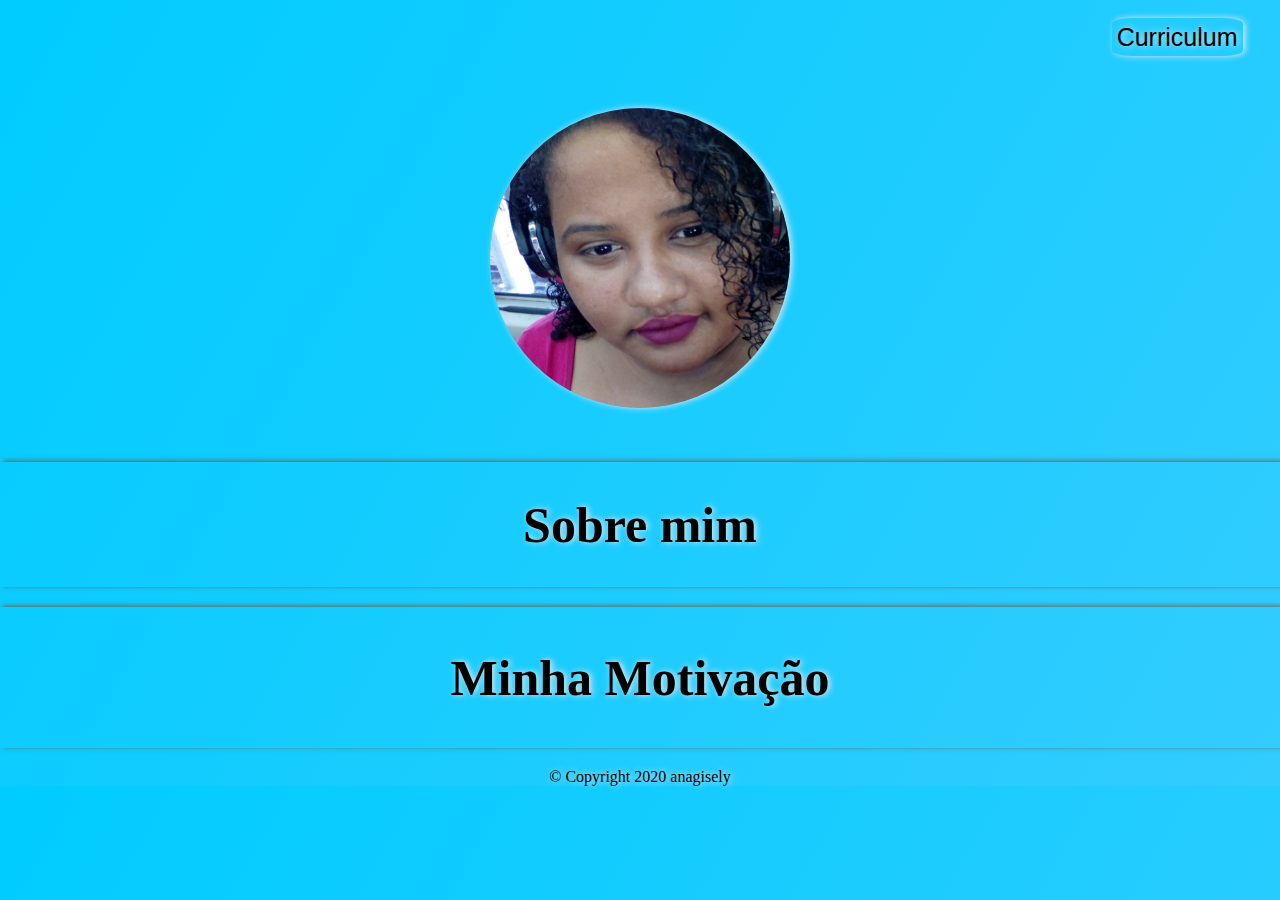
<file: index.html>
<!DOCTYPE html>
<html>

<head>
    <meta charset="UTF-8">
    <meta name="viewport" content="width=device-width, initial-ecole=1.0">
    <title>Ana gisely</title>
    <link rel="stylesheet" href="meusite.css">
    <link
        href="https://fonts.googleapis.com/css2?family=Dancing+Script:wght@700&amp;family=Literata:ital,wght@1,500&amp;family=Quicksand:wght@700&amp;display=swap"
        rel="stylesheet">
</head>

<body>
    <div>
        <header>
            <nav>
                <ul>
                    
                    <li><a class="menu" href="curriculum.html">Curriculum</a></li>
                </ul>
            </nav>
        </header>
    </div>
    <div class="sidenav">
        <img
            src="assets/d8b3319c-8682-4dbe-b936-ddc0b88aa221.jpg"  />
    </div>
    <main>
        <div class="one">
            <h1>Sobre mim</h1>
            <p></p>
        </div>
        <div class="th">
            <h2>Minha Motivação</h2>
            <p></p>
        </div>
    </main>
    <footer>&copy; Copyright 2020 anagisely</footer>
</body>
</file>
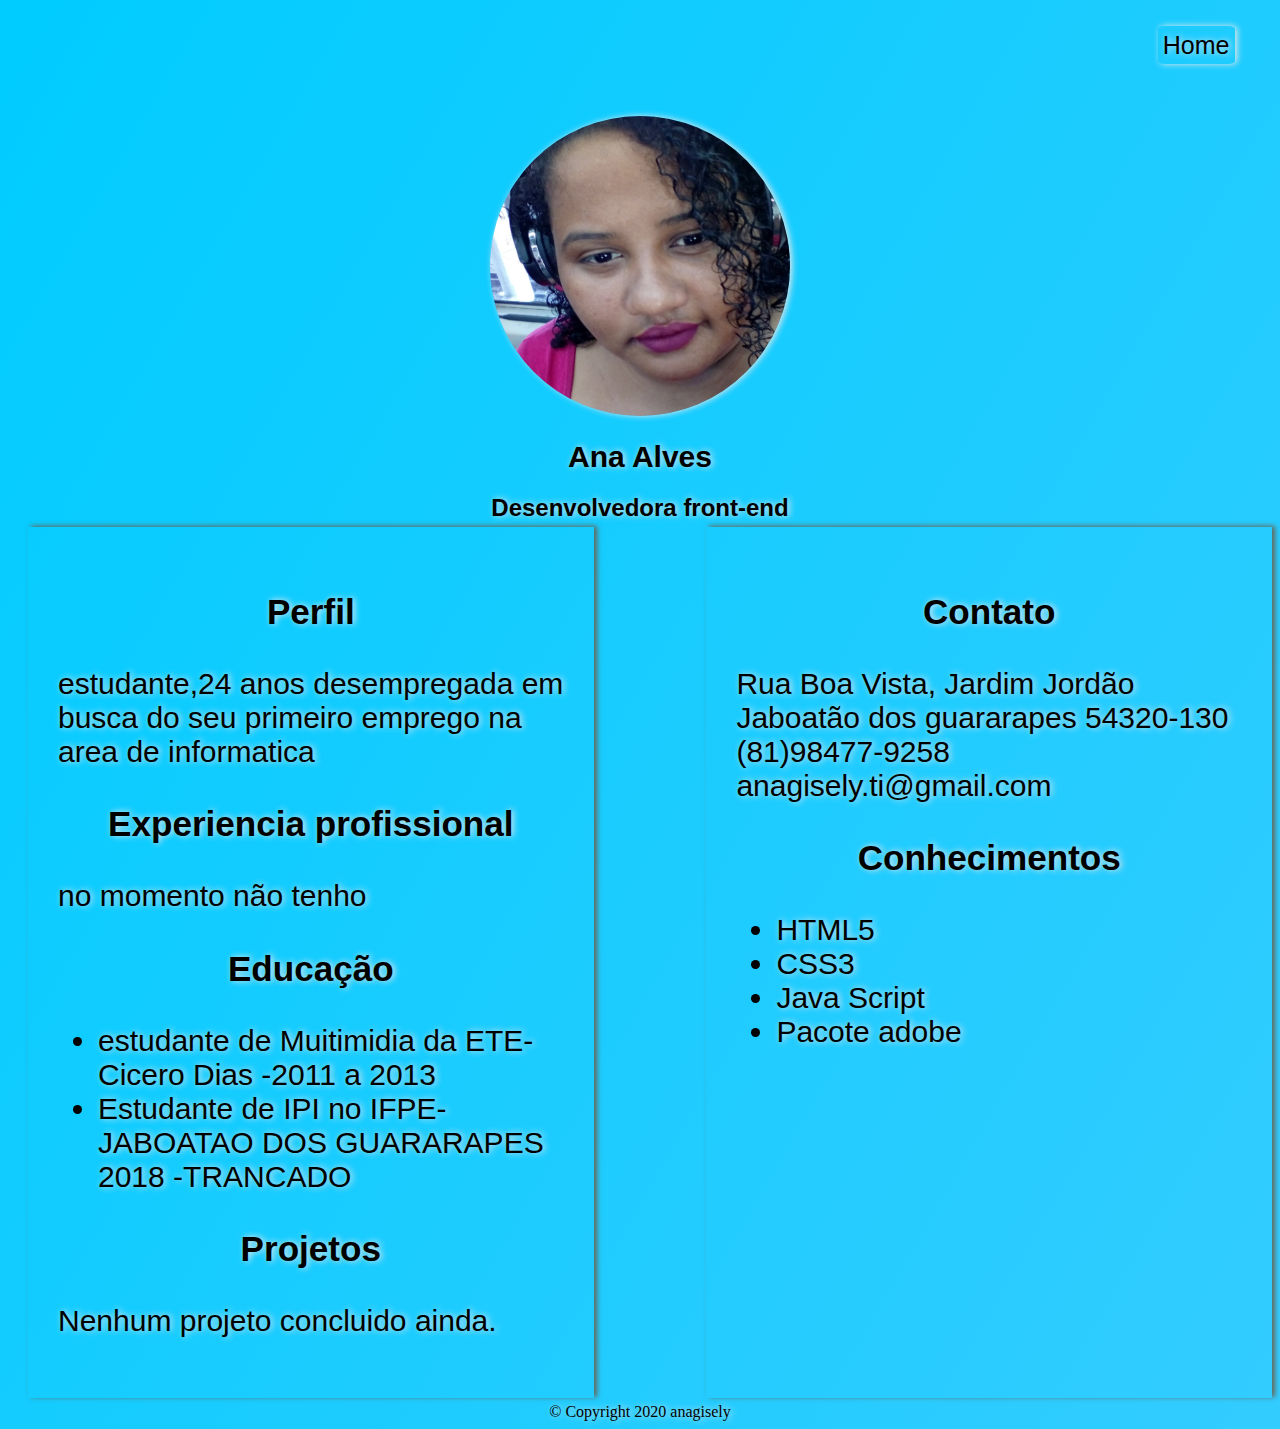
<file: curriculum.html>
<!DOCTYPE html>
<html>

<head>
  <meta charset="utf-8">

  <meta name="viewport" content="width=device-width, initial-scale=1">

  <title>Curriculo</title>

  <link rel="stylesheet" href="style.css">
  <link
    href="https://fonts.googleapis.com/css2?family=Dancing+Script:wght@700&family=Literata:ital,wght@1,500&family=Quicksand:wght@700&display=swap"
    rel="stylesheet">
</head>
<body>
  <header>
    <nav>
      <ul>
          <li><a class="menu" id="home" href="https://anagisely.github.io/Meu-site/index.html">Home</a></li>
          
      </ul>
    </nav>
  </header>
  <section class="center">
    <img src="assets/d8b3319c-8682-4dbe-b936-ddc0b88aa221.jpg"/>
    <h1>
      Ana Alves
    </h1>
    <h2>
    Desenvolvedora front-end
    </h2>
  </section>
  <main>
    <section class="rigth">
        <h3>Contato</h3>
        <p>
          Rua Boa Vista, Jardim Jordão<br>
          Jaboatão dos guararapes 54320-130<br>
          <a href="tel:81-98477-9258">(81)98477-9258</a><br>
          <a href="anagisely.ti@gmail.com"> anagisely.ti@gmail.com </a>
        </p>
        <h3>Conhecimentos</h3>
        <p>
          <ul>
            <li>HTML5</li>
            <li>CSS3</li>
            <li>Java Script</li>
            <li>Pacote adobe</li>
          </ul>
        </p>
    </section>
    <section class="left">
        <h3>
          Perfil
        </h3>
        <p> estudante,24 anos  desempregada em busca do seu primeiro emprego na area de informatica</p>
        <h3>Experiencia profissional</h3>
        <p>no momento não tenho</p>
        <h3>
          Educação
        </h3>
        <ul>
          <li>estudante de Muitimidia da ETE-Cicero Dias -2011 a 2013</li>
          <li>Estudante de IPI no IFPE-JABOATAO DOS GUARARAPES 2018 -TRANCADO</li>
        </ul>
        <h3>
        Projetos
        </h3>
        <p>Nenhum projeto concluido ainda.</p>
      </section>
    </main>
  <footer>&copy; Copyright 2020 anagisely</footer>
 </body>


</html>
</file>
<file: meusite.css>
header{
    text-align: right;
    margin: 0 .75em;
    font-size:50px;
    font-weight:100;
    position:relative;
}
header nav ul{
    list-style-type: none;
    margin: 0;
    padding: 0;
}
header nav li{
    display:inline-block;
}
header nav li a{
    color: rgb(0, 0, 0);
    font-size: 25px;
    right: 0px; 
    margin-right: auto;
    list-style: none;
    text-decoration: none;
}
header nav li a:hover{
    color: white;
}
.menu{
    font-family: Arial, Helvetica, sans-serif;
    padding: 5px;
    box-shadow: 2px 0px 6px  rgb(233, 233, 233);
    border-radius: 15%;
}
.menu:hover{
    box-shadow:none;
}

.sidenav img{
    border-radius: 50%;
    box-shadow: 2px 0px 6px  rgb(233, 233, 233);
    width: 300px;
    height: 300px;
   
}
.sidenav{
    display: block;
    
    text-align: center;
    justify-content: center;
    position: relative;
    top:50px;
}



main{
    
    display:flex;
    flex-direction: column; 
}
main h1, h2{
    text-align: center;
    font-size: 50px;
    text-shadow:2px 0px 6px  rgb(233, 233, 233);
    
}

.one{
    flex-basis: auto;
    margin-top: 100px;
    margin-bottom: 0px;
    box-shadow: 3px -1px 5px  rgb(102, 102, 87);
    width: auto;
    height: auto;
}
.th{
    flex-basis: auto;
    margin-top: 20px;
    margin-bottom: 20px;
    box-shadow: 3px -1px 5px  rgb(102, 102, 87);
    width: auto;
    height: auto; 
}
body{
    text-shadow:2px 0px 6px  rgb(233, 233, 233);
    color: rgb(0, 0, 0);
    margin: 0;
    background-image: linear-gradient(120deg, #00ccff 0%, #33ccff 100%);
}
p{
    text-align: justify;
    font-family: Arial, Helvetica, sans-serif;
    padding: 0 25%;
    font-size: 24px;
    
    
   
}footer{
    text-align: center;
    color: black;
    
}
@media (max-width:600px){
    .sidenav{
        margin-left: 30%;

    }
    body{
        text-align: center;
    }
    .sidenav img{
        width: 200px;
        height: 200px;
        margin-top:40px;
    }
    main h1, h2{
        text-align: center;
        font-size: 30px;
        text-shadow:2px 0px 6px  rgb(233, 233, 233);
        
    }
    .one{
        flex-basis: auto;
        margin-top: 100px;
        margin-bottom: 0px;
        
    }
    p{
        padding-left:6%;
        font-size: 15px;
    }
    .sidenav{
        padding: auto;
        margin:auto;
        text-align: center;
        justify-content: center;
        position: relative;
        top:50px;
    }
}
</file>
<file: style.css>
body{
    color:black;
    background-image: linear-gradient(120deg,#00ccff 0%, #33ccff 100%);
    text-shadow:2px 0px 6px  rgb(233, 233, 233) ;
}
header{
    text-align: right;
    margin: 0 .75em;
    font-size:50px;
    font-weight:100;
    position:relative;
}
header nav ul{
    list-style-type: none;
    margin: 0;
    padding: 0;
}
header nav li{
    display:inline-block;
}
header nav li a{
    color:black;
    font-size: 25px;
    right: 0px; 
    margin-right: auto;
    list-style: none;
    text-decoration: none;
    font-family: Arial, Helvetica, sans-serif;
}
header nav li a:hover{
    
    color: white;
}
.menu:hover{
    box-shadow:none;
}
.menu{
    padding: 5px;
    box-shadow: 2px 0px 6px  rgb(233, 233, 233);
    border-radius: 8%;
}


.center{
    
    display: block;
    text-align: center;
    justify-content: center;
    position: relative;
    top:50px;
   
}
.center img{
    box-shadow: 2px 0px 6px  rgb(233, 233, 233);
    border-radius: 50%;
    width: 300px;
    height: 300px;
  
}
h1{
    text-align: center;
    font-size: 30px;
    font-family: Arial, Helvetica, sans-serif;
    
}
h2{
     text-align: center;
    font-family: Arial, Helvetica, sans-serif;
    font-size: 24px;
}
main{
    
    font-family: Arial, Helvetica, sans-serif;
    display: flex;
    flex-direction: row-reverse;
    text-align: left;
    position: relative;
    top:25px;
    bottom: 0px;
    right: 10px;
    left: 10px;
    font-size: 30px;
    justify-content: space-between;
    
    
}
main a{
    text-decoration: none;
    color: black;
    
    
}
main a:hover{
    
    color: rgb(255, 255, 255);
}
main h3{
    text-align: center;
}
@media (max-width:600px){
    main{
        font-size: 15px;
        flex-direction:column ;
        text-align: left;
        position: relative;
        top:25px;
        bottom: 0px;
        left:25%;
        }
    main a{
        flex-wrap: wrap;
    }
    .center img{
        border-radius: 50%;
        width: 200px;
        height: 200px;
        margin-top:40px;
    }
    
    
}
.left{
    margin: 10px;
    padding: 30px;
    width: 40%;
    box-shadow: 3px -1px 5px  rgb(102, 102, 87);
}
.rigth{
    margin: 10px;
    padding: 30px;
    width: 40%;
    box-shadow: 3px -1px 5px  rgb(102, 102, 87);  
}

footer{
    margin-top: 20px;
    text-align: center;
    text-shadow: 2px 0px 6px  rgb(233, 233, 233);
}
</file>
